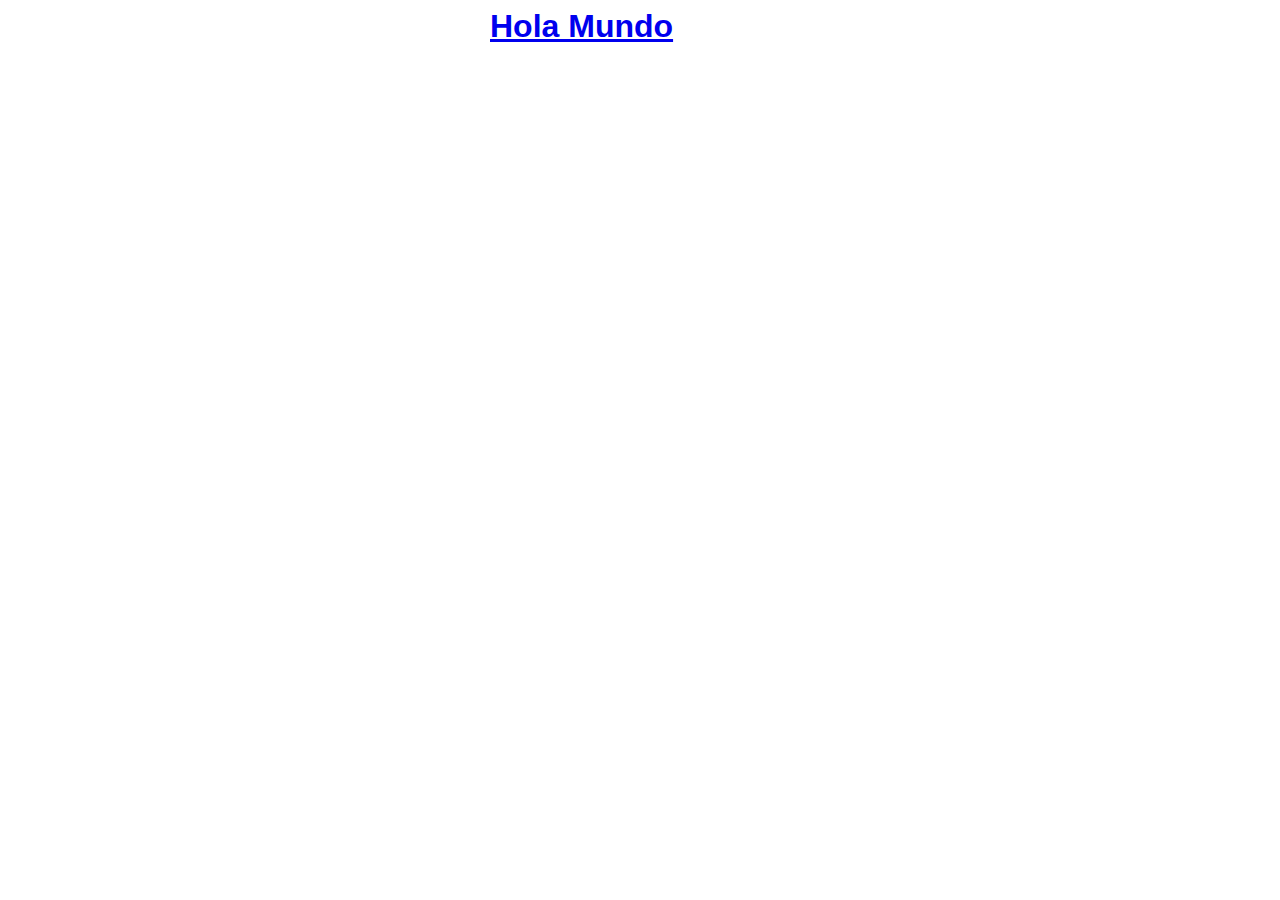
<file: index2.html>
<!DOCTYPE html>
<html>
<head>
    <meta charset="UTF-8">
    <title>PageInscription</title>
    <link rel="stylesheet" type="text/css"  href="style.css">
</head>
<body>
    <header>
        <div>
            <h1><a  href="index.html">Hola Mundo</a></h1>
        </div>
    </header>
    <div class="bloc-page">
       <div class="personal-data-sheet">
           <ul class="personal-data-sheet-list">
           </ul>
       </div>
        
    </div>
     <script type="text/javascript" src="app2.js"></script>
</body>
</html>
</file>
<file: style.css>
/* Font */
.unlogged-heading ,h1,.unlogged-link-login{
    font-family: sans-serif;
}
h3{
    font-family:sans-serif;
    font-weight: 500;
    font-size: 1.2em;
    text-align: center;
}

body{
} 
                                /* Header */
.title-link{
    text-decoration: none;
    color: currentColor;
}
.top-bar{
    background-color: white;
    height: 100%;
    width: 100%;
}
h1{
    margin: auto;
    width: 300px;
}
.unlogged-btn{
    border: 2px solid;
    border-radius: 35px;
    box-sizing: border-box;
    color: #2d96c8;
    display: inline-block;
    font-size: 16px;
    font-weight: 700;
    padding: 14px 30px;
    text-align: center;
    font-family:sans-serif;
    cursor: pointer;
}
#topbar-signin-button:hover{
    background-color:#3B7199;;
}
#topbar-login-button:hover{
    color: #3B7199;
}
#topbar-signin-button{
    background-color: #2d96c8;
    color: white;
}
.cell-profile{
    text-align: right;
    margin-right: 50px;
}
.unlogged-link:hover{
    
}
                                /* Bloc Page */
.unlogged-container-inner{
    margin: auto;
    margin-top: 30px;
    display: flex;
    flex-direction: column;
    align-items: center;
    width: 600px;
    flex-wrap: wrap;
    height: auto;
   
}
.unlogged-social{
display: flex;
}
.login-btn{
    background-color: white;
    cursor: pointer;
    border: none;
    font-size: 20px;
    margin: 15px;
    border-radius: 5px;
    width: 150px;
    display: flex;
    align-items: center;
    justify-content: space-around;
}
#unlogged-btn-facebook{
    background-color: #4267b2;
    color: white;
    border: 1.5px solid #4267b2
}
#unlogged-btn-facebook:hover{
    color: #4267b2;
    background-color: white; 
}
#unlogged-btn-google{
     border: 1.5px solid white;
}
#unlogged-btn-google:hover{
     //background-color: #518ef8;
    border: 1.5px solid #518ef8;
}
.unlogged-btn-pink{
    background-color:white;
}
.unlogged-btn-pink:hover{
    color: #3B7199; 
}
.logo_login{
    border-radius: 10px;
    width: 30px;
    margin-top:1px; 
}
                                    /* Form */

.unlogged-register-form{
    width: 430px;
    //border: 1px solid black;
}
.unlogged-form{
    display: flex;
    flex-direction: column;
    justify-content: space-around;
    height: 500px; 
    width: auto;
    margin: auto;
}
.unlogged-input-container-names{
    display:flex ;
    justify-content:space-between;
   
}
.unlogged-pwd-indications{
    align-items: stretch;
}
input{
    box-sizing: border-box;
    width: 100%;
    height: 50px;
    border-radius: 6px;
    border: 1px solid #82837F;
    padding-left: 20px;
    font-size: 0.91rem;
}
.unlogged-input-group{
    display: flex;
    justify-content:space-around;
}

                                    /* Modal */
/* The Modal (background) */
.modal {
  display: none; /* Hidden by default */
  position: fixed; /* Stay in place */
  z-index: 1; /* Sit on top */
  left: 0;
  top: 0;
  width: 100%; /* Full width */
  height: 100%; /* Full height */
  overflow: auto; /* Enable scroll if needed */
  background-color: rgb(0,0,0); /* Fallback color */
  background-color: rgba(0,0,0,0.2); /* Black w/ opacity */
}

/* Modal Content/Box */
.modal-content {
    background-color: #fefefe;
    margin: 15% auto; /* 15% from the top and centered */
    padding: 20px;
    border-radius: 15px;
    box-shadow: 2px 2px 2px grey;
    width: 30%; /* Could be more or less, depending on screen size */
}

/* The Close Button */
.close {
    color: black;
    float: right;
    font-size: 28px;
    font-weight: bold;
    width: 30px;
    border-radius: 30px;
    text-align: center;
}

.close:hover,
.close:focus {
  color: black;
  text-decoration: none;
  cursor: pointer;
  background-color: rgba(150,170,190,0.3);  
}

#modal-login-button{
    width: 100%;
    margin-top: 20px;
}
.modal-input{
    margin: 1px;
}
</file>
